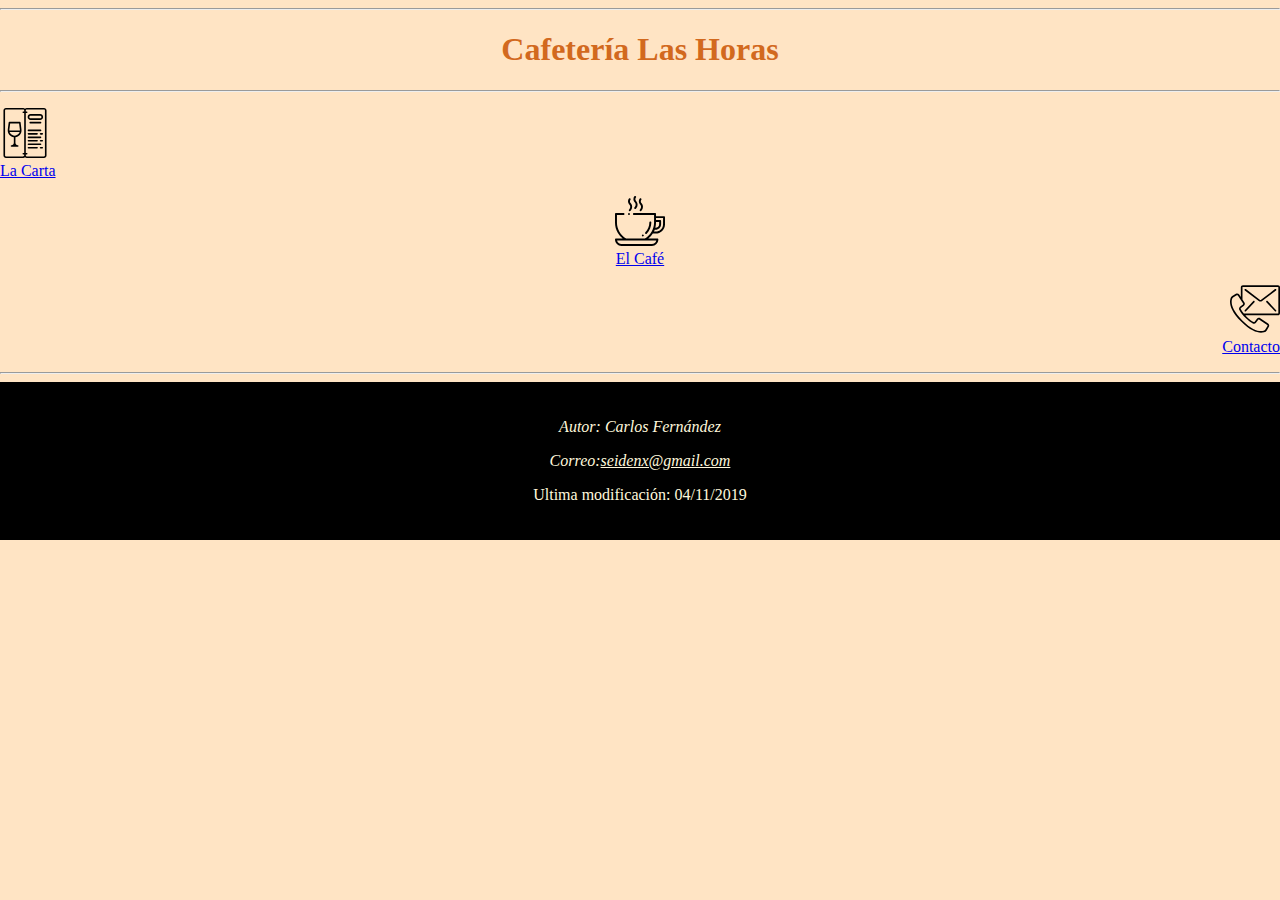
<file: index.html>
<!DOCTYPE html>
<!-- Desarrollado por Carlos Fernández -->
<!-- Fecha: 29/10/19 -->
<html lang="es">
<head>
    <meta charset="UTF-8">
    <title>Práctica 1.13 | Inicio</title>
    <link rel="stylesheet" href="css/styles.css">
</head>
<body>
    <header>
        <hr>
        <h1 id="cabecera">Cafetería Las Horas</h1>
        <hr>
    </header>
    <nav>
        <p class="carta"><a href="lacarta.html"><img src="img/carta-de-vino.svg" alt="icono carta" width="50px"><br>La Carta</a></p>
        <p class="cafe"><a href="elcafe.html"><img src="img/taza-de-cafe.svg" alt="icono café" width="50px"><br>El Café</a></p>
        <p class="contacto"><a href="contacto.html"><img src="img/contacto.svg" alt="icono contacto" width="50px"><br>Contacto</a></p>
    </nav>
    <main>
        <hr>
    </main>
    <footer>
        <address>
            <p>Autor: Carlos Fernández</p>
            <p>Correo:<a href="mailto:seidenx@gmail.com">seidenx@gmail.com</a></p>
        </address>
        <p>Ultima modificación: <time datetime="2019-11-04">04/11/2019</time></p>
    </footer>
</body>
</html>
</file>
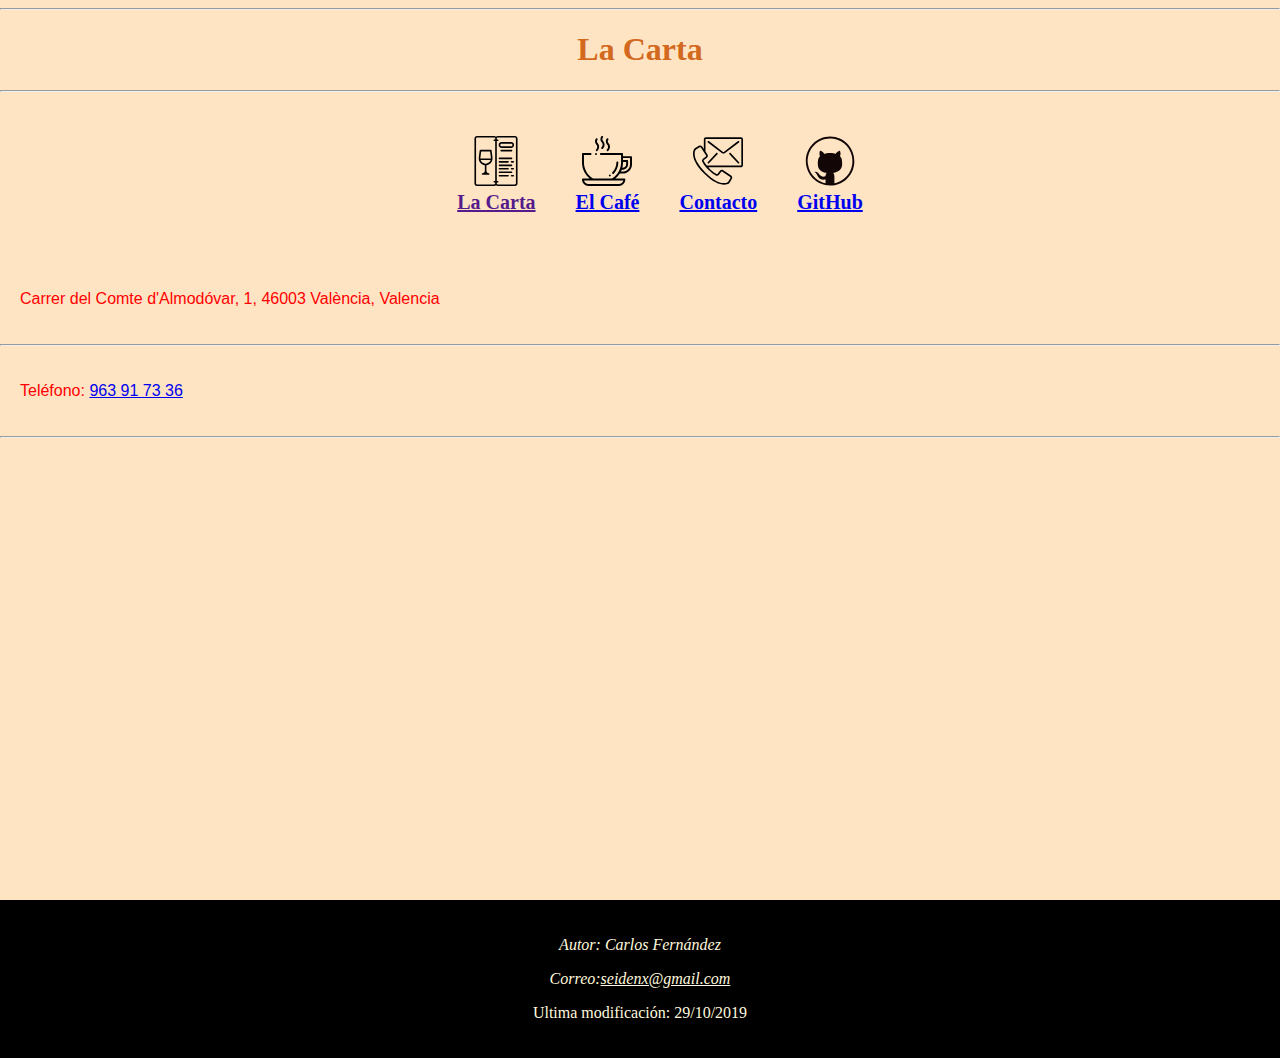
<file: contacto.html>
<!DOCTYPE html>
<!-- Desarrollado por Carlos Fernández -->
<!-- Fecha: 29/10/19 -->
<html lang="es">
<head>
    <meta charset="UTF-8">
    <title>Práctica 1.13 | Contacto</title>
    <link rel="stylesheet" href="css/styles.css">
</head>
<body>
    <header>
        <hr>
        <h1 id="cabecera">La Carta</h1>
        <hr>
    </header>
    <nav class="menu">
        <ul>
            <li><a href=""><img src="img/carta-de-vino.svg" alt="icono carta" width="50px"><br>La Carta</a></li>
            <li><a href="elcafe.html"><img src="img/taza-de-cafe.svg" alt="icono café" width="50px"><br>El Café</a></li>
            <li><a href="contacto.html"><img src="img/contacto.svg" alt="icono contacto" width="50px"><br>Contacto</a></li>
            <li><a href="https://carlosfdezdaw.github.io/Practica1.13/"><img src="img/icon_github.svg" alt="icono GitHub" width="50px"><br>GitHub</a></li>
        </ul>   
    </nav>
    <main>
        <section>
            <p class="red_min">Carrer del Comte d'Almodóvar, 1, 46003 València, Valencia</p>
            <hr>
            <p class="red_min">Teléfono: <a href="tel:+34963917336">963 91 73 36</a></p>
            <hr>
        </section>
        <section>
            <iframe src="https://www.google.com/maps/embed?pb=!1m14!1m8!1m3!1d12318.625323992947!2d-0.3756334!3d39.477092!3m2!1i1024!2i768!4f13.1!3m3!1m2!1s0x0%3A0xb198c93b2ae09ee3!2sCaf%C3%A9%20de%20Las%20Horas!5e0!3m2!1ses!2ses!4v1572890921508!5m2!1ses!2ses" width="100%" height="450" frameborder="0" style="border:0;" allowfullscreen=""></iframe>
        </section>
    </main>
    <footer>
            <address>
                <p>Autor: Carlos Fernández</p>
                <p>Correo:<a href="mailto:seidenx@gmail.com">seidenx@gmail.com</a></p>
            </address>
            <p>Ultima modificación: <time datetime="2019-10-29">29/10/2019</time></p>
    </footer>
</body>
</html>
</file>
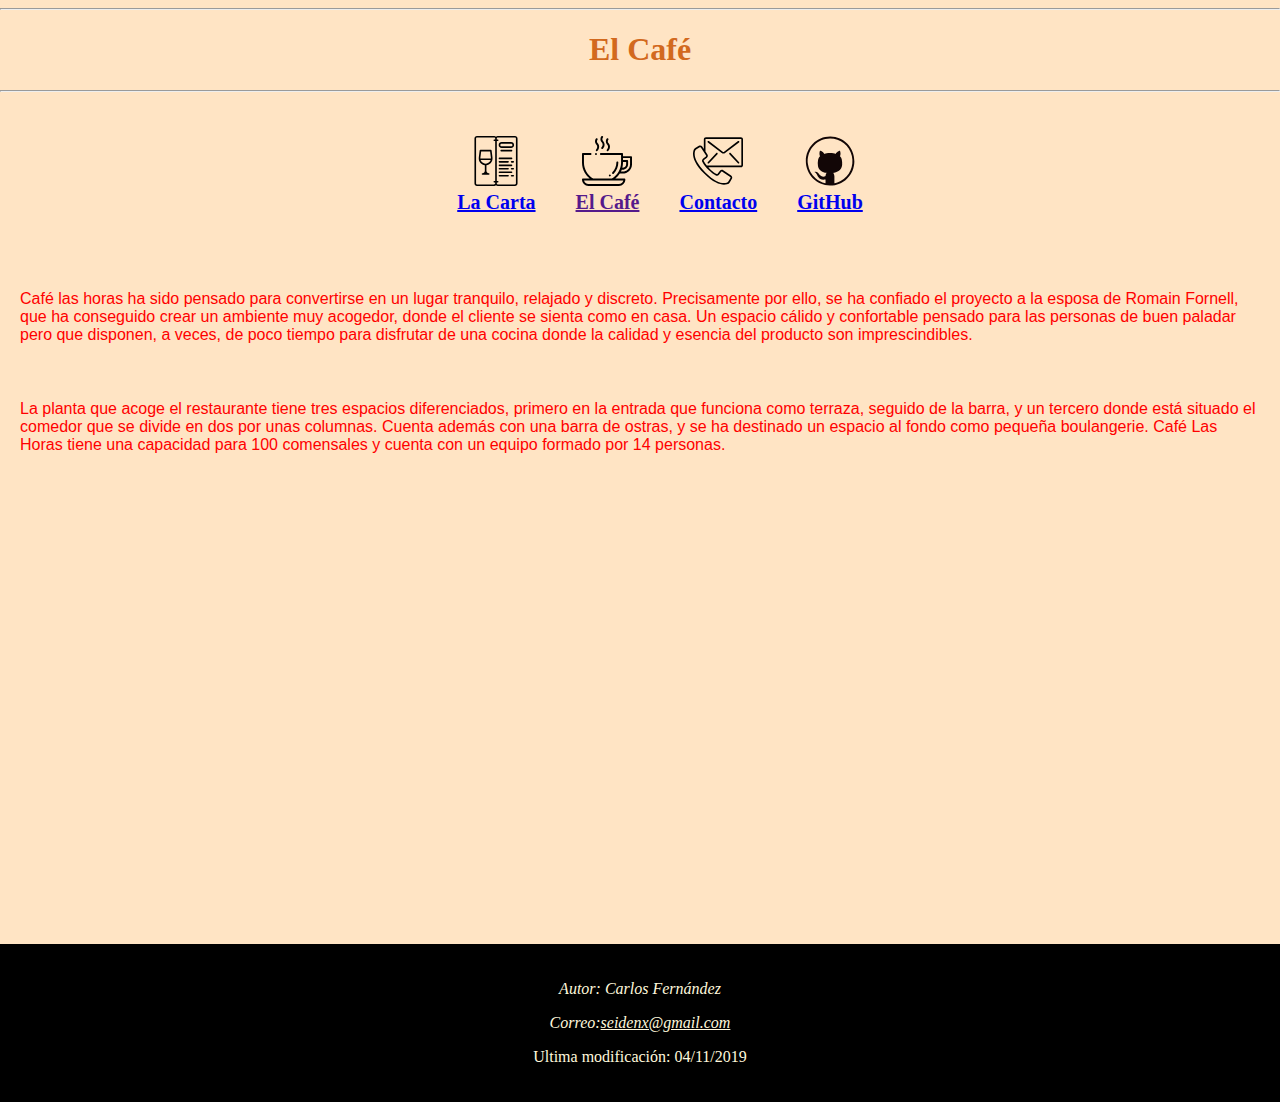
<file: elcafe.html>
<!DOCTYPE html>
<!-- Desarrollado por Carlos Fernández -->
<!-- Fecha: 29/10/19 -->
<html lang="es">
<head>
    <meta charset="UTF-8">
    <title>Práctica 1.13 | El Café</title>
    <link rel="stylesheet" href="css/styles.css">
</head>
<body>
    <header>
        <hr>
        <h1 id="cabecera">El Café</h1>
        <hr>
    </header>
    <nav class="menu">
        <ul>
            <li><a href="lacarta.html"><img src="img/carta-de-vino.svg" alt="icono carta" width="50px"><br>La Carta</a></li>
            <li><a href=""><img src="img/taza-de-cafe.svg" alt="icono café" width="50px"><br>El Café</a></li>
            <li><a href="contacto.html"><img src="img/contacto.svg" alt="icono contacto" width="50px"><br>Contacto</a></li>
            <li><a href="https://carlosfdezdaw.github.io/Practica1.13/"><img src="img/icon_github.svg" alt="icono GitHub" width="50px"><br>GitHub</a></li>
        </ul>   
    </nav>
    <main>
        <section>
            <p class="red_min">Café las horas ha sido pensado para convertirse en un lugar tranquilo, relajado y discreto. Precisamente por ello, se ha confiado el proyecto a la esposa de Romain Fornell,
                que ha conseguido crear un ambiente muy acogedor, donde el cliente se sienta como en casa. Un espacio cálido y confortable pensado para las personas de buen paladar pero que disponen,
                a veces, de poco tiempo para disfrutar de una cocina donde la calidad y  esencia del producto son imprescindibles.</p>
            <p class="red_min">La planta que acoge el restaurante tiene tres espacios diferenciados, primero en la entrada que funciona como terraza, seguido de la barra, y un tercero donde está situado
                el comedor que se divide en dos por unas columnas. Cuenta además con una barra de ostras, y se ha destinado un espacio al fondo como pequeña boulangerie. Café Las Horas tiene una
                capacidad para 100 comensales y cuenta con un equipo formado por 14 personas.</p>
        </section>
        <section>
                <iframe src="https://www.google.com/maps/embed?pb=!1m14!1m8!1m3!1d12318.625323992947!2d-0.3756334!3d39.477092!3m2!1i1024!2i768!4f13.1!3m3!1m2!1s0x0%3A0xb198c93b2ae09ee3!2sCaf%C3%A9%20de%20Las%20Horas!5e0!3m2!1ses!2ses!4v1572890921508!5m2!1ses!2ses" width="100%" height="450" frameborder="0" style="border:0;" allowfullscreen=""></iframe>
        </section>
        
    </main>
    <footer>
            <address>
                <p>Autor: Carlos Fernández</p>
                <p>Correo:<a href="mailto:seidenx@gmail.com">seidenx@gmail.com</a></p>
            </address>
            <p>Ultima modificación: <time datetime="2019-11-04">04/11/2019</time></p>
    </footer>
</body>
</html>
</file>
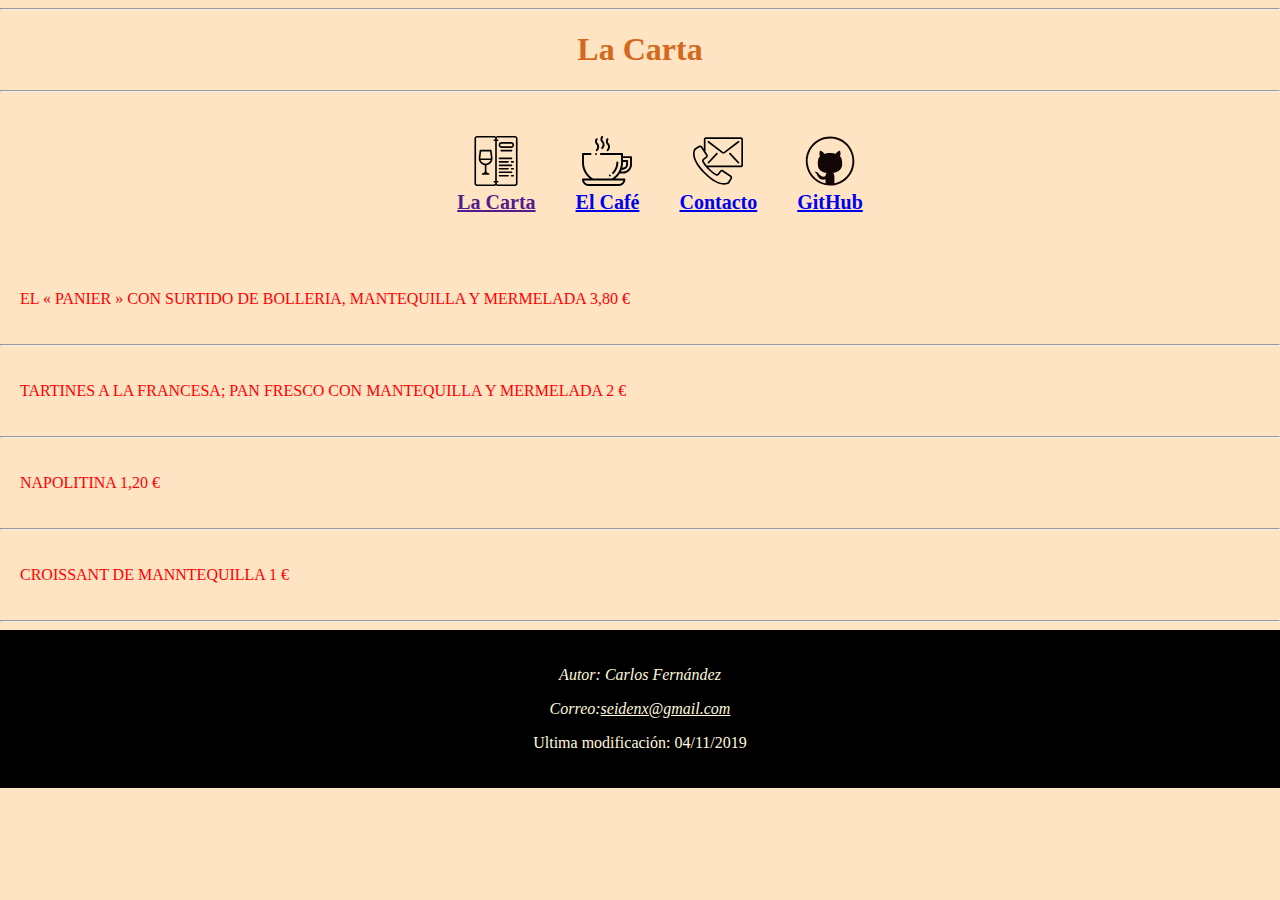
<file: lacarta.html>
<!DOCTYPE html>
<!-- Desarrollado por Carlos Fernández -->
<!-- Fecha: 29/10/19 -->
<html lang="es">
<head>
    <meta charset="UTF-8">
    <title>Práctica 1.13 | La carta</title>
    <link rel="stylesheet" href="css/styles.css">
</head>
<body>
    <header>
        <hr>
        <h1 id="cabecera">La Carta</h1>
        <hr>
    </header>
    <nav class="menu">
        <ul>
            <li><a href=""><img src="img/carta-de-vino.svg" alt="icono carta" width="50px"><br>La Carta</a></li>
            <li><a href="elcafe.html"><img src="img/taza-de-cafe.svg" alt="icono café" width="50px"><br>El Café</a></li>
            <li><a href="contacto.html"><img src="img/contacto.svg" alt="icono contacto" width="50px"><br>Contacto</a></li>
            <li><a href="https://carlosfdezdaw.github.io/Practica1.13/"><img src="img/icon_github.svg" alt="icono GitHub" width="50px"><br>GitHub</a></li>
        </ul>   
    </nav>
    <main>
        <section>
            <p class="red">El &laquo; Panier &raquo; con surtido de bolleria, mantequilla y mermelada 3,80 €</p>
            <hr>
            <p class="red">Tartines a la francesa; pan fresco con mantequilla y mermelada 2 €</p>
            <hr>
            <p class="red">Napolitina 1,20 €</p>
            <hr>
            <p class="red">Croissant de manntequilla 1 €</p>
            <hr>
        </section>
        
    </main>
    <footer>
        <address>
            <p>Autor: Carlos Fernández</p>
            <p>Correo:<a href="mailto:seidenx@gmail.com">seidenx@gmail.com</a></p>
        </address>
        <p>Ultima modificación: <time datetime="2019-11-04">04/11/2019</time></p>
    </footer>
</body>
</html>
</file>
<file: css/styles.css>
html {
    background-color: bisque;
}

body {
    margin: 0;
}

#cabecera {
    color: chocolate;
    text-align: center;
}

p.carta {
    text-align: left;
}

p.cafe {
    text-align: center;
}

p.contacto {
    text-align: right;
}

.menu {
    text-align: center;
}

.menu ul {
    list-style: none;
    display: inline-block;
}

.menu ul li  {
    float: left;
    text-align: center;
}

.menu ul li  {
    font-weight: bold;
    text-decoration: none;
    font-size: 20px;
    padding: 20px;
}

p.red, p.red_min {
    padding: 20px;
}

p.red {
    color: red;
    text-transform: uppercase;
}

p.red_min {
    color: red;
    font-size: 16px;
    font-family: 'Segoe UI', Tahoma, Geneva, Verdana, sans-serif;
}

footer {
    clear: both;
    text-align: center;
    background-color: black;
    color: cornsilk;
    padding-top: 20px;
    padding-bottom: 20px;
}

footer a {
    color: cornsilk;
}
</file>
